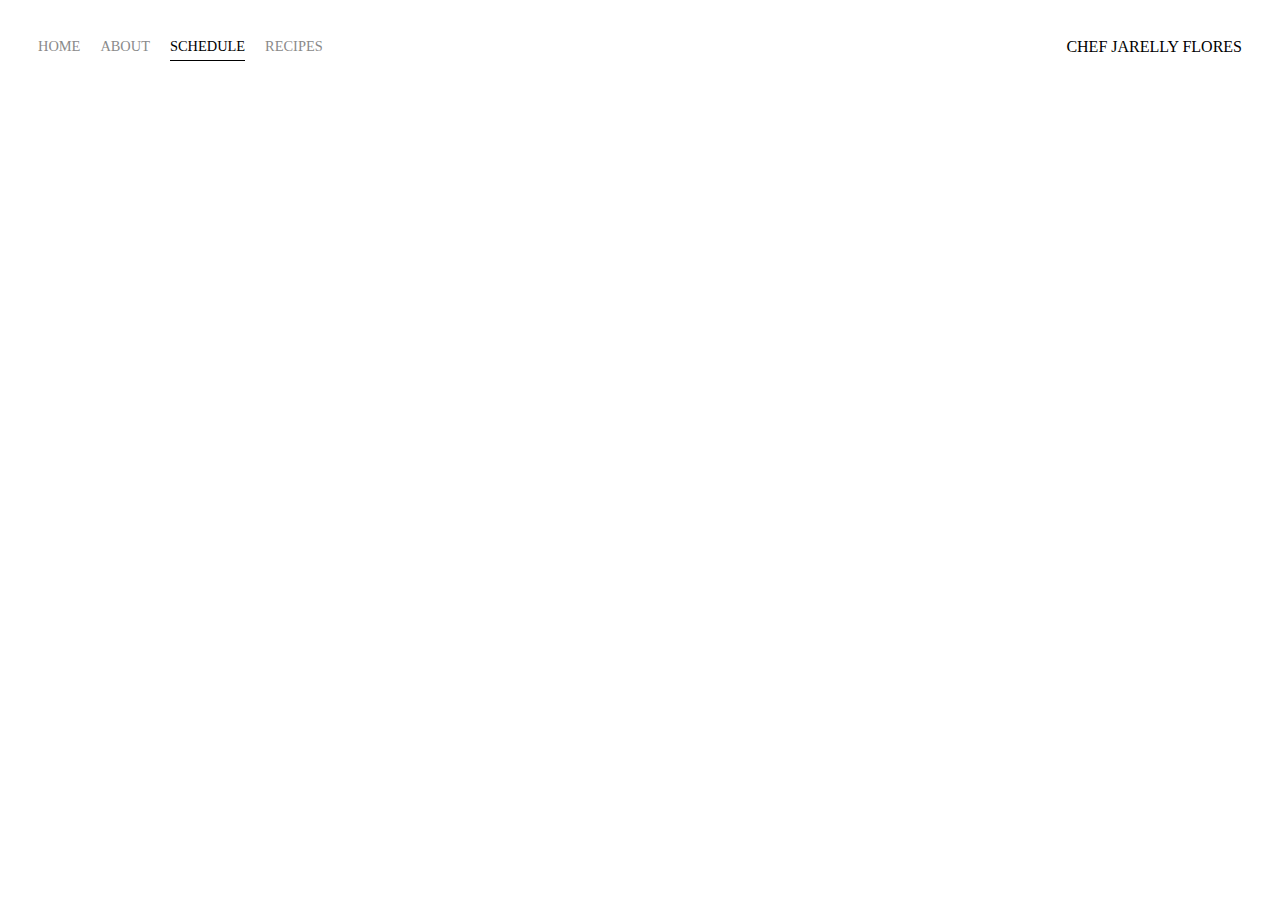
<file: scheduletimewithchef.html>
<!DOCTYPE html>
<html>
<head>
    <meta charset="utf-8" />
    <title>Schedule Time</title>
    <link rel="stylesheet" href="styles.css">
</head>

<body>

    <div class="container">
        <div class="nav-wrapper">
            <div class="left-side">
                <div class="nav-link-wrapper">
                <a href="index.html">Home</a>
                </div>
                
                <div class="nav-link-wrapper">
                <a href="aboutthechef.html">About</a>
                </div>
                
                <div class="nav-link-wrapper active-nav-link">
                <a href="scheduletimewithchef.html">Schedule</a>
                </div>
              
                <div class="nav-link-wrapper">
                <a href="recipes.html">Recipes</a>  
                </div>
                
            </div>
        
            <div class="right-side">
                <div class="brand">
                <div>CHEF JARELLY FLORES</div>
                </div>
            </div>
       
        </div>
    
    </div>
    
    
</body>

</html>
</file>
<file: styles.css>
body{
margin:0px;
}

.container1 {
  display: grid;
  grid-template-columns: 1fr;
  position: relative;
}

.nav-wrapper {
  display: flex;
  justify-content: space-between;
  padding: 38px;
}

.left-side {
  display: flex;
}

.nav-wrapper > .left-side > div {
  margin-right: 20px;
  text-transform: uppercase;
  font-size: 0.9rem;
}

.nav-link-wrapper {
  height: 22px;
  border-bottom: 1px solid transparent;
  transition: border-bottom 0s;
}

.nav-link-wrapper a {
  color: #8a8a8a; 
  text-decoration: none;
  transition: color 0s;
}

.active-nav-link {
  border-bottom: 1px solid black;
}

.active-nav-link a {
  color: black !important;
}

.nav-link-wrapper:hover {
  border-bottom: 1px solid black;
}

.nav-link-wrapper a:hover {
  color: black;
}

/* -------- About me Section ----------*/

.about-the-chef{
    width:100%;
    padding-top: 35px;
    padding-bottom:70px;
}

.about-the-chef:after{
    content:'';
    display: block;
    clear: both;
}

.about-the-chef h2{
    color: black;
    text-align: center;
    text-transform: uppercase;
    justify-content: space-between;
    position: relative;
    
}

.about-the-chef h2:after{
    content: '';
    position: absolute;
    width: 80px;
    height:2px;
    margin-left: -40px;
    left:50%;
    bottom: -10px;
    background-color:gray;
    
}
.about-the-chef .col-left, .about-the-chef .col-right{
    width:40%;
    float:left;
    padding-top: 5%;
 
}

.about-the-chef .col-left{
    padding-left: 5%;
    padding-right: 5%;
    text-decoration: none;
}
.about-the-chef .col-left img{
    max-width: 100%;
}

/*------------My Businesses Section-----------*/

.my-businesses{
    background-color: #e2e2e2;
    padding-top:70px;
    padding-bottom:70px;
    text-align: center;
}

.my-businesses h2{
    text-transform: uppercase;
    position: relative;
}

.my-businesses h2:after{
    content: '';
    position: absolute;
    width: 80px;
    height:2px;
    margin-left: -40px;
    left:50%;
    bottom: -10px;
    background-color:gray;
}

.my-businesses:after{
    content:'';
    display: block;
    clear:both;
        
}

.my-businesses .b-left, .b-center , .b-right{
    width:    33.333333333%;
    display: inline-block;
    float:left;
   
}

.my-businesses .b-left img{
    max-width: 50%;
}

.my-businesses .b-center img{
    max-width: 50%;
}

.my-businesses .b-right img{
    max-width: 50%;
}


/*----------Home Page Section-----------*/

.home-page{
    padding-top:10px;
    padding-bottom:90px;
    text-align: center;
}

.home-page h2{
    text-transform: uppercase;
    position: relative;
}

.home-page h2:after{
    content: '';
    position: absolute;
    width: 80px;
    height:2px;
    margin-left: -40px;
    left:50%;
    bottom: -10px;
    background-color:gray;
   
}

.home-page img{
    display:block;
    margin-left: auto;
    margin-right: auto;
    max-width: 40%;
    max-height: 40%;
}

/*----------Recipes Section-----------*/

.recipes{
    padding-top:10px;
    padding-bottom:90px;
    text-align: center;
}

.recipes h2{
    text-transform: uppercase;
    position: relative;
}

.recipes h2:after{
    content: '';
    position: absolute;
    width: 80px;
    height:2px;
    margin-left: -40px;
    left:50%;
    bottom: -10px;
    background-color:gray;
}

.recipes{
    margin: 10px 50px;
}

.recipes img{
    transition: 1s;
    padding: 15px;
    width:300px;
}

.recipes img:hover{
    filter: grayscale(100%);
    transform: scale(1.1);
}

/*----------Contact Me Section----------*/

#contact-btn{
	width: 100%;
	display: flex;
	flex-direction: column;
	justify-content:center;
	align-items: center;
	height: 200px;
	background-color: #F4F7FF;
	margin: 20px 0px;
	box-sizing: border-box;
	box-shadow:2px 0px 20px rgba(0,0,0,0.4); 
}
.c-b-heading{
	font-size: 2rem;
	color:#1E1E1E;
	font-family: calibri;
	margin: 10px;
	padding: 5px;
	letter-spacing: 4px;
	border-bottom: 2px solid black;
	
}
#contact-btn button{
	color:#FFFFFF;
	font-size: 1rem;
	font-family: calibri;
	width:150px;
	height: 40px;
	margin: 10px;
	background-color: #1E1E1E;
	border: none;
	outline: none;
	box-shadow: 2px 5px 6px rgba(0,0,0,0.2);
}
#contact-btn button:hover{
	background-color: lightgray;
	color:black;
	transition: all ease 0.5s;
	font-weight: bold;
}

html { scroll-behavior: smooth;} 

#contact-form{
	width: 100%;
	height: 90vh;
	display: flex;
	justify-content: center;
	align-items: center;
	
}
#contact-form form{
	display: flex;
	width: 70%;
	height: 60vh;
	background-color: #1A1A1A;
	box-shadow: 2px 12px 20px rgba(0,0,0,0.2);
	border: 1px solid rgba(255,255,255,0.01)
}
 
.contact-left{
	width: 40%;
	height: 100%;
	display: flex;
	flex-direction: column;
	align-items: center;
}
.contact-right{
	width: 60%;
	height: 100%;
	box-sizing: border-box;
	display: flex;
	flex-direction: column;
	justify-content: space-between;
	border-left: 1px solid rgba(255,255,255,0.08);
}
.contact-right button{
	width: 100%;
	height: 50px;
	background-color: darkgray;
	font-weight: bold;
	outline: none;
	border: none;
	margin: 0px;
	color:#1B1B1B;
	font-size: 14px;
	text-transform: uppercase;
	letter-spacing: 2px;
 
}
.c-l-heading{
	font-family: calibri;
	color:#FFFFFF;
	font-size: 3rem;
	letter-spacing: 2px;
	font-weight: 400;
	
}
.f-name,.f-email{
	display: flex;
	flex-direction: column;
	font-family: calibri;
	
}
.f-name font,.f-email font{
	color:#BFBFBF;
	font-size: 22px;
}
.f-name input,.f-email input{
	height: 30px;
	width:250px;
	border: none;
	outline: none;
	background-color:transparent;
	border-bottom: 1px solid #929292;
	color:#FFFFFF;
	margin: 10px 0px;
}
.f-email input::placeholder,
.f-name input::placeholder{
	opacity: 0.5;
	letter-spacing: 1px;
}
.f-email input:focus,
.f-name input:focus{
	border-bottom: 1px solid darkgray;
	transition: all ease 0.5s;
}.message font{
	font-size: 18px;
	color:#4E4E4E;
	font-family: calibri;
	
}
.message{
	margin: 20px;
}
.contact-right textarea{
	width: 100% !important;
	height: 320px !important;
	border: none;
	outline: none;
	background-color:transparent;
	box-sizing: border-box;
	color:#EBEBEB;
	font-size: 16px;
}
.contact-right textarea::placeholder{
	color:#EBEBEB;
	font-size: 18px;
	letter-spacing: 2px;
	font-family: calibri;
}
.contact-right button:active{
	transform: scale(1.04);
	transition: all ease 0.1s;
}
</file>
